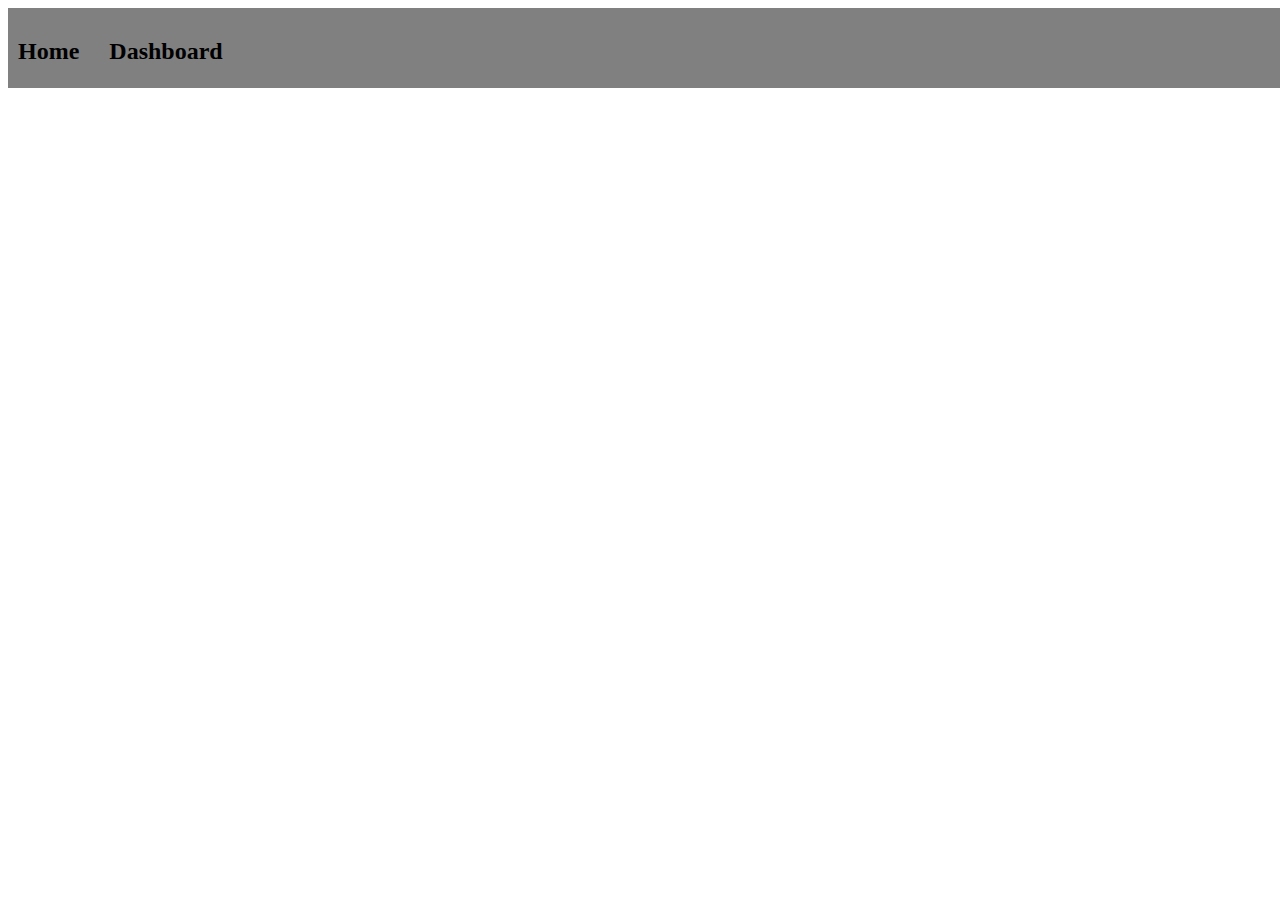
<file: index.html>
<!DOCTYPE html>
<html lang="en">
  <head>
    <meta charset="UTF-8" />
    <meta http-equiv="X-UA-Compatible" content="IE=edge" />
    <meta name="viewport" content="width=device-width, initial-scale=1.0" />
    <title>Document</title>
    <link rel="stylesheet" href="./index.css" />
   
  </head>
  <body>
    <div id="header"></div>
  </body>
</html>
<script type="module">
  import navbar from "./index.js";
  console.log(navbar);

  var header = document.getElementById("header");
  header.innerHTML = navbar();
</script>
</file>
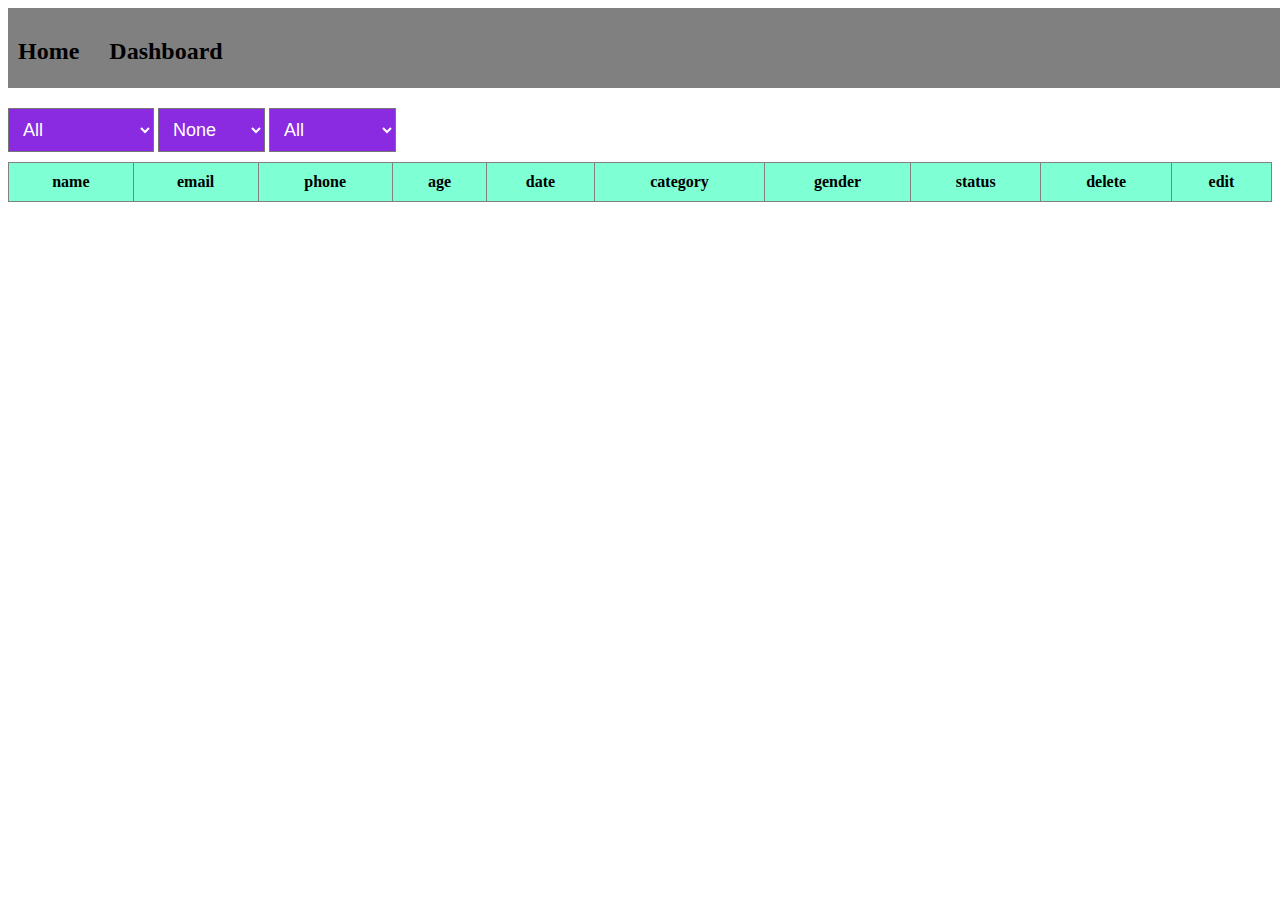
<file: displayData.html>
<!DOCTYPE html>
<html lang="en">
  <head>
    <meta charset="UTF-8" />
    <meta http-equiv="X-UA-Compatible" content="IE=edge" />
    <meta name="viewport" content="width=device-width, initial-scale=1.0" />
    <title>Document</title>
    <link rel="stylesheet" href="./index.css" />
    <style>
      #display{
        margin-top: 20px;
      }
      table {
        width: 100%;

        border-collapse: collapse;
      }
      #tr th {
        justify-content: space-between;

        background-color: aquamarine;
        text-align: center;
      }
      td,
      th {
        border: 1px solid gray;
        text-align: left;
        padding: 10px;
      }
      thead {
        border: 1px solid blue;
        gap: 40px;
      }
      tr:nth-child(even) {
        background-color: magenta;
      }
      tr:nth-child(odd) {
        background-color: palegreen;
      }
      #delete {
        cursor: pointer;
        background-color: red;
        color: white;
      }
      #edit {
        cursor: pointer;
        background-color: rgb(20, 112, 44);
        color: white;
      }
      #filter {
        padding: 10px;
        margin-bottom: 10px;
        background-color: blueviolet;
        color: white;
        font-size: large;
      }
      #category {
        padding: 10px;
        margin-bottom: 10px;
        background-color: blueviolet;
        color: white;
        font-size: large;
      }
      #status {
        padding: 10px;
        margin-bottom: 10px;
        background-color: blueviolet;
        color: white;
        font-size: large;
      }
      option {
        font-size: large;
      }
    </style>
  </head>
  <body>
    <div id="header"></div>
    <div id="display">
      <select name="" id="filter">
        <option value="all">All</option>
        <option value="lowTOHigh">LOw To High</option>
        <option value="highToLow">High To Low</option>
      </select>

      <select name="" id="category">
        <option value="None">None</option>
        <option value="General">General</option>
        <option value="OBC">Obc</option>
        <option value="sc">Sc</option>
        <option value="st">St</option>
      </select>

      <select name="" id="status">
        <option value="all">All</option>
        <option value="married">Married</option>
        <option value="unmarried">Unmarried</option>
      </select>
    </div>
    <table id="table">
      <thead id="thead">
        <tr id="tr">
          <th>name</th>
          <th>email</th>
          <th>phone</th>
          <th>age</th>
          <th>date</th>

          <th>category</th>
          <th>gender</th>
          <th>status</th>
          <th>delete</th>
          <th>edit</th>
        </tr>
      </thead>
      <tbody id="tbody">
        <!-- <tr>
                <td></td>
            </tr> -->
        <!-- <tr>
                <td>name</td>
                <td>email</td>
                <td>pdone</td>
                <td>date</td>
                <td>file</td>
                <td>category</td>
                <td>gender</td>
                <td>status</td>
                <td>delete</td>
            </tr> -->
      </tbody>
    </table>
  </body>
  <script src="./displayData.js"></script>
</html>
<script type="module" >
  import index from "./index.js";
var header = document.getElementById("header");
header.innerHTML = index();
</script>
</file>
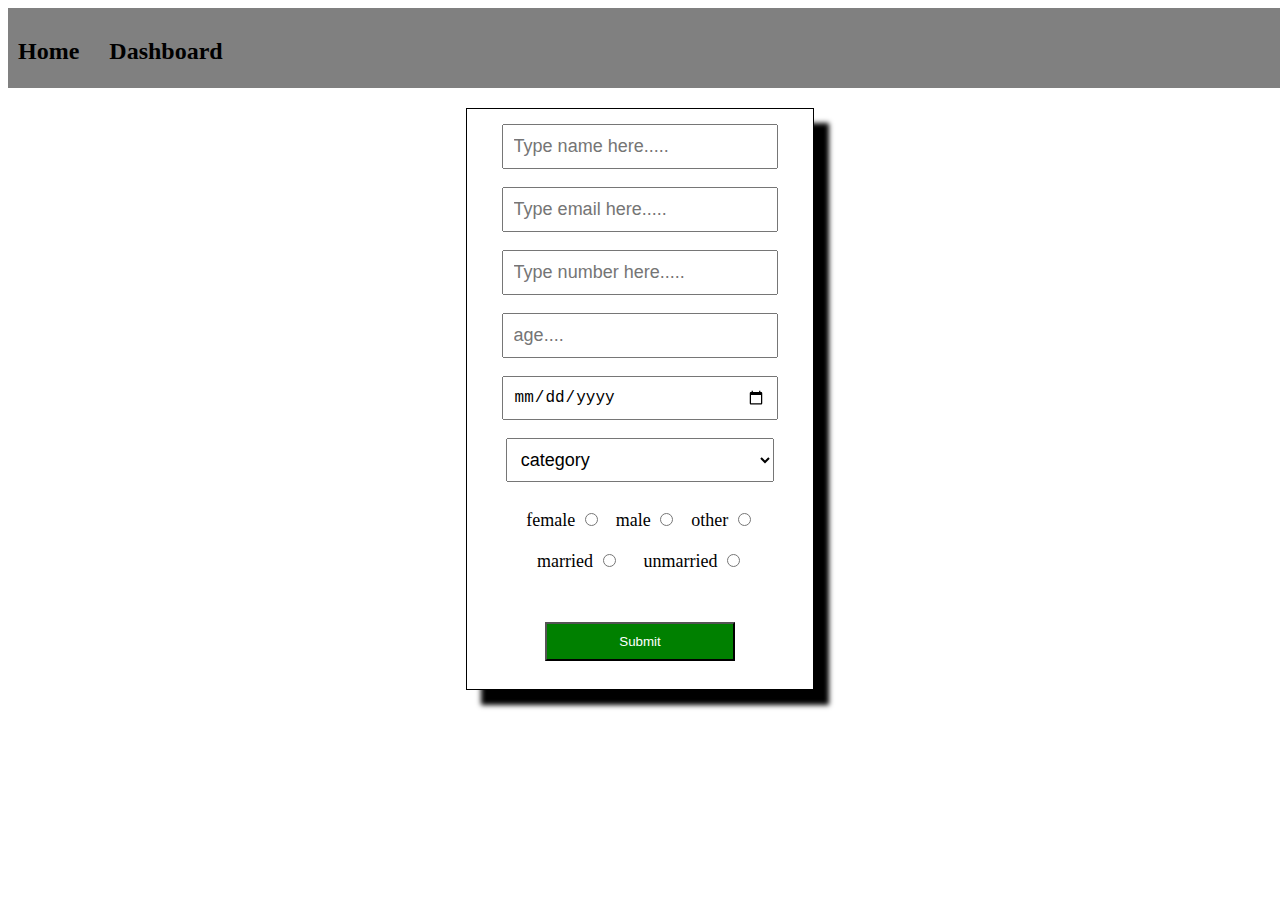
<file: home.html>
<!DOCTYPE html>
<html lang="en">
<head>
    <meta charset="UTF-8">
    <meta http-equiv="X-UA-Compatible" content="IE=edge">
    <meta name="viewport" content="width=device-width, initial-scale=1.0">
    <title>Document</title>
    <link rel="stylesheet" href="./index.css" />
    <style>
        #main{
            width: 25%;
            height: 550px;
            border: 1px solid black;
            justify-content: center;
            text-align: center;
            margin: auto;
            padding: 15px;
            box-shadow: 15px 15px 5px;
            margin-top: 20px;
        }
        #name{
            width: 80%;
            padding: 10px;
            font-size: large;
        }
        #category{
            width: 85%;
            padding: 10px;
            font-size: large;
        }
        #email{
            width: 80%;
            padding: 10px;
            font-size: large;
        }
        #date{
            width: 80%;
            padding: 10px;
            font-size: large;
        }
        #number{
            width: 80%;
            padding: 10px;
            font-size: large;
        }
        #file{
            width: 80%;
            padding: 10px;
            font-size: large;
        }
        #age{
            width: 80%;
            padding: 10px;
            font-size: large;
        }
        #genderdiv{
            display: flex;
            gap: 15px;
            justify-content: center;
            font-size: large;
            padding: 10px;
        }
        #statusdiv{
            display: flex;
            gap: 25px;
            justify-content: center;
            font-size: large;
            padding: 10px;
        }
        #submit{
            width: 60%;
            background-color: green;
            color: white;
            padding: 10px;
            margin-top: 40px;
            cursor: pointer;
        }
        option{
            font-size: large;
            
        }
       
    </style>
</head>
<body>
   <div id="header"></div>
    <div id="main">
        <form id="formsub">
          
            <input type="text" placeholder="Type name here....." id="name" required><br><br>
            <input type="text" placeholder="Type email here....." id="email" required><br><br>
            <input type="number" placeholder="Type number here....." id="number" required><br><br>
            <input type="number" placeholder="age...." id="age" required><br><br>
            <input type="date" id="date" required><br><br>
         
        
            <select name="" id="category" required>
                <option value="None">category</option>
                <option value="General">General</option>
                <option value="OBC">Obc</option>
                <option value="sc">Sc</option>
                <option value="st">St</option>
            
            </select><br><br>

            <div id="genderdiv">
                <div>
                    <label for="">female</label>
                    <input type="radio" id="gender" name="gender"  value="female " required/>
                </div>
                <div>
                    <label for="">male</label>
                    <input type="radio" id="gender" name="gender" value="male " required/>
                </div>
                <div>
                    <label for="">other</label>
                    <input type="radio" id="gender" name="gender" value="other" required/>
                </div>
            </div>
           
          <div id="statusdiv">
            <div id="">
               <label for="">married</label>
                
                <input type="radio" id="status" name="status" value="married" required>
                
            </div>
            <div>
                <label for="status">unmarried</label>
                <input type="radio" id="status" name="status" value="unmarried" required>
            </div>
          </div>
         
           <input type="submit" id="submit">
        </form>
    </div>
<script src="./home.js"></script>

</html>
<script type="module" >
      import index from "./index.js";
  var header = document.getElementById("header");
  header.innerHTML = index();
</script>
</file>
<file: index.css>
#navbar{
    display: flex;
    gap: 30px;
    width: 100%;
    height: 30px;
    background-color: gray;
    padding: 10px;
    padding-bottom: 40px;
  
}
a{
    text-decoration: none;
    color: black;
  
   
}
</file>
